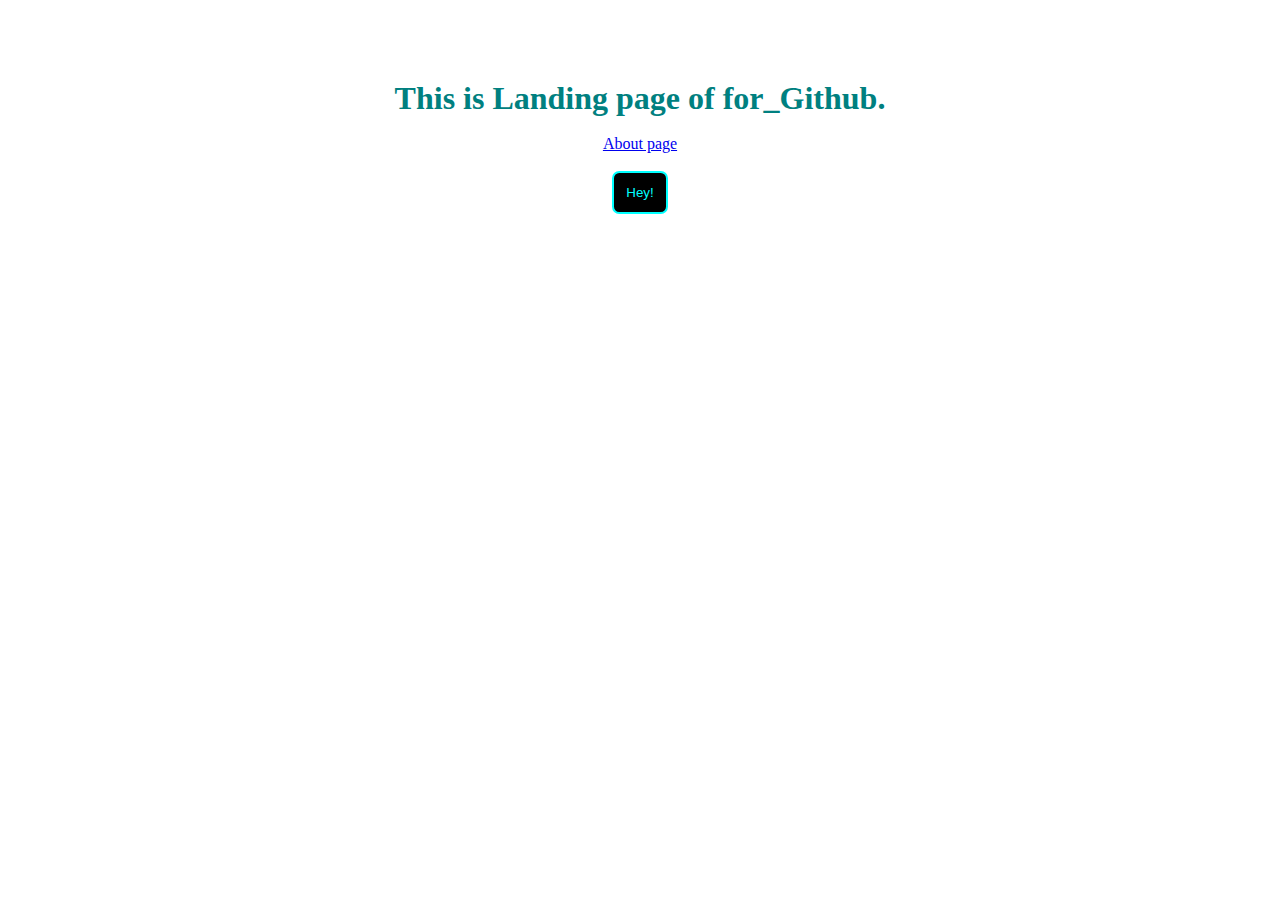
<file: index.html>
<!DOCTYPE html>
<html>
<head>
	<title>Test for_Github</title>
	<link href="style.css" rel="stylesheet" >
</head>
<body>
	<h1>This is Landing page of for_Github.</h1>
	<br>
	<a href="about.html" >About page</a>
	<br><br>
	<button onclick="alertFunction()">Hey!</button>
	<script type="text/javascript">
		function alertFunction() {
			alert("You know what? \n Javascript is working fine...");
		}
	</script>
</body>
</html>
</file>
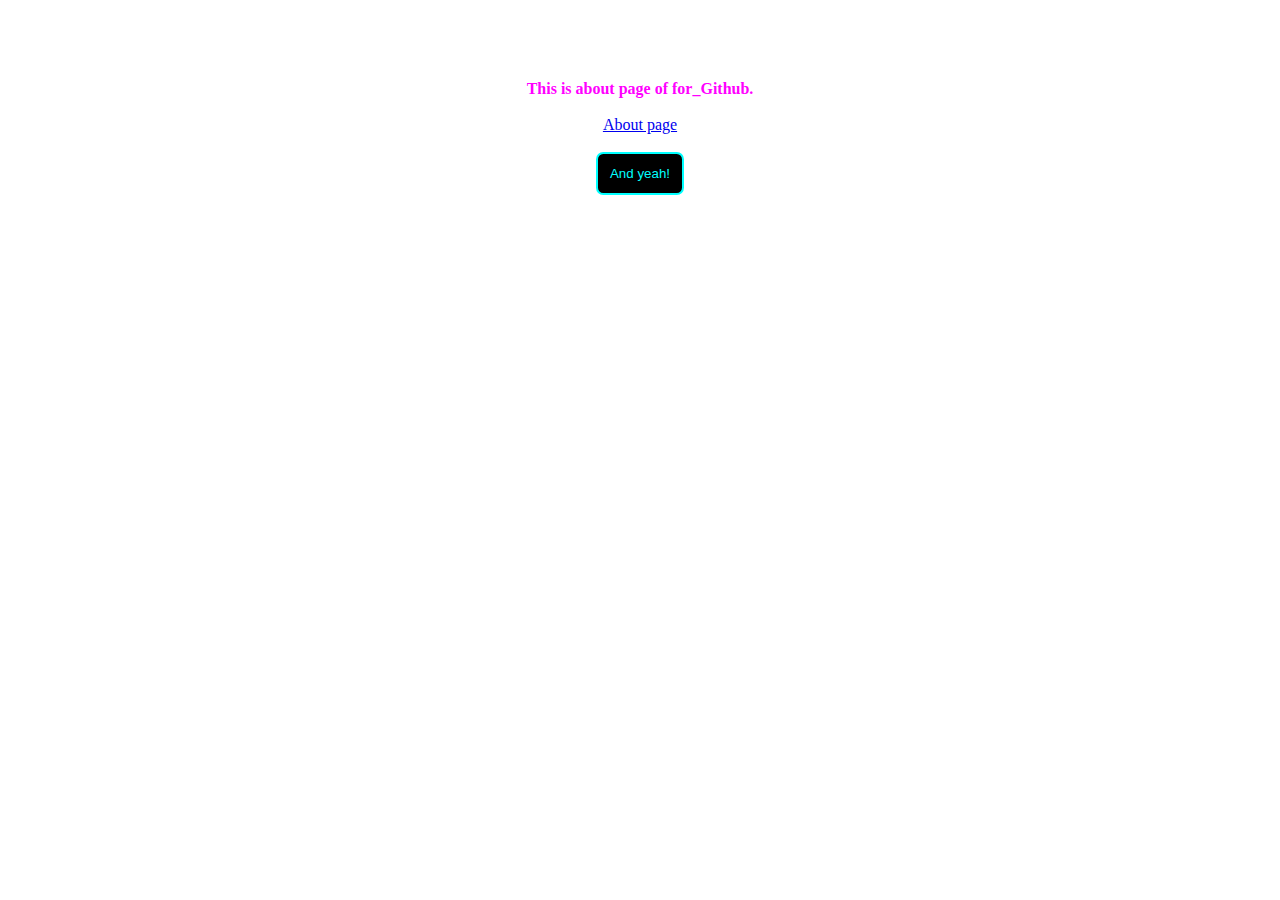
<file: about.html>
<!DOCTYPE html>
<html>
<head>
	<title>Test for_Github</title>
	<link href="style.css" rel="stylesheet" >
</head>
<body>
	<h4>This is about page of for_Github.</h4>
	<br>
	<a href="index.html" >About page</a>
	<br><br>
	<button onclick="alertFunction()">And yeah!</button>
	<script type="text/javascript">
		function alertFunction() {
		console.log("Console is also working...");
	}
	</script>
</body>
</html>
</file>
<file: style.css>
* {
	margin: 0;
	padding: 0;
}

body {
	margin: 5rem 0;
	padding: 0;
	text-align: center;
}

h1 {
	color: teal;
}

h4 {
	color: fuchsia;
}

button {
	padding: 0.75rem;
	color: aqua;
	background-color: black;
	border: 2px solid aqua;
	border-radius: 0.45rem;
}
</file>
